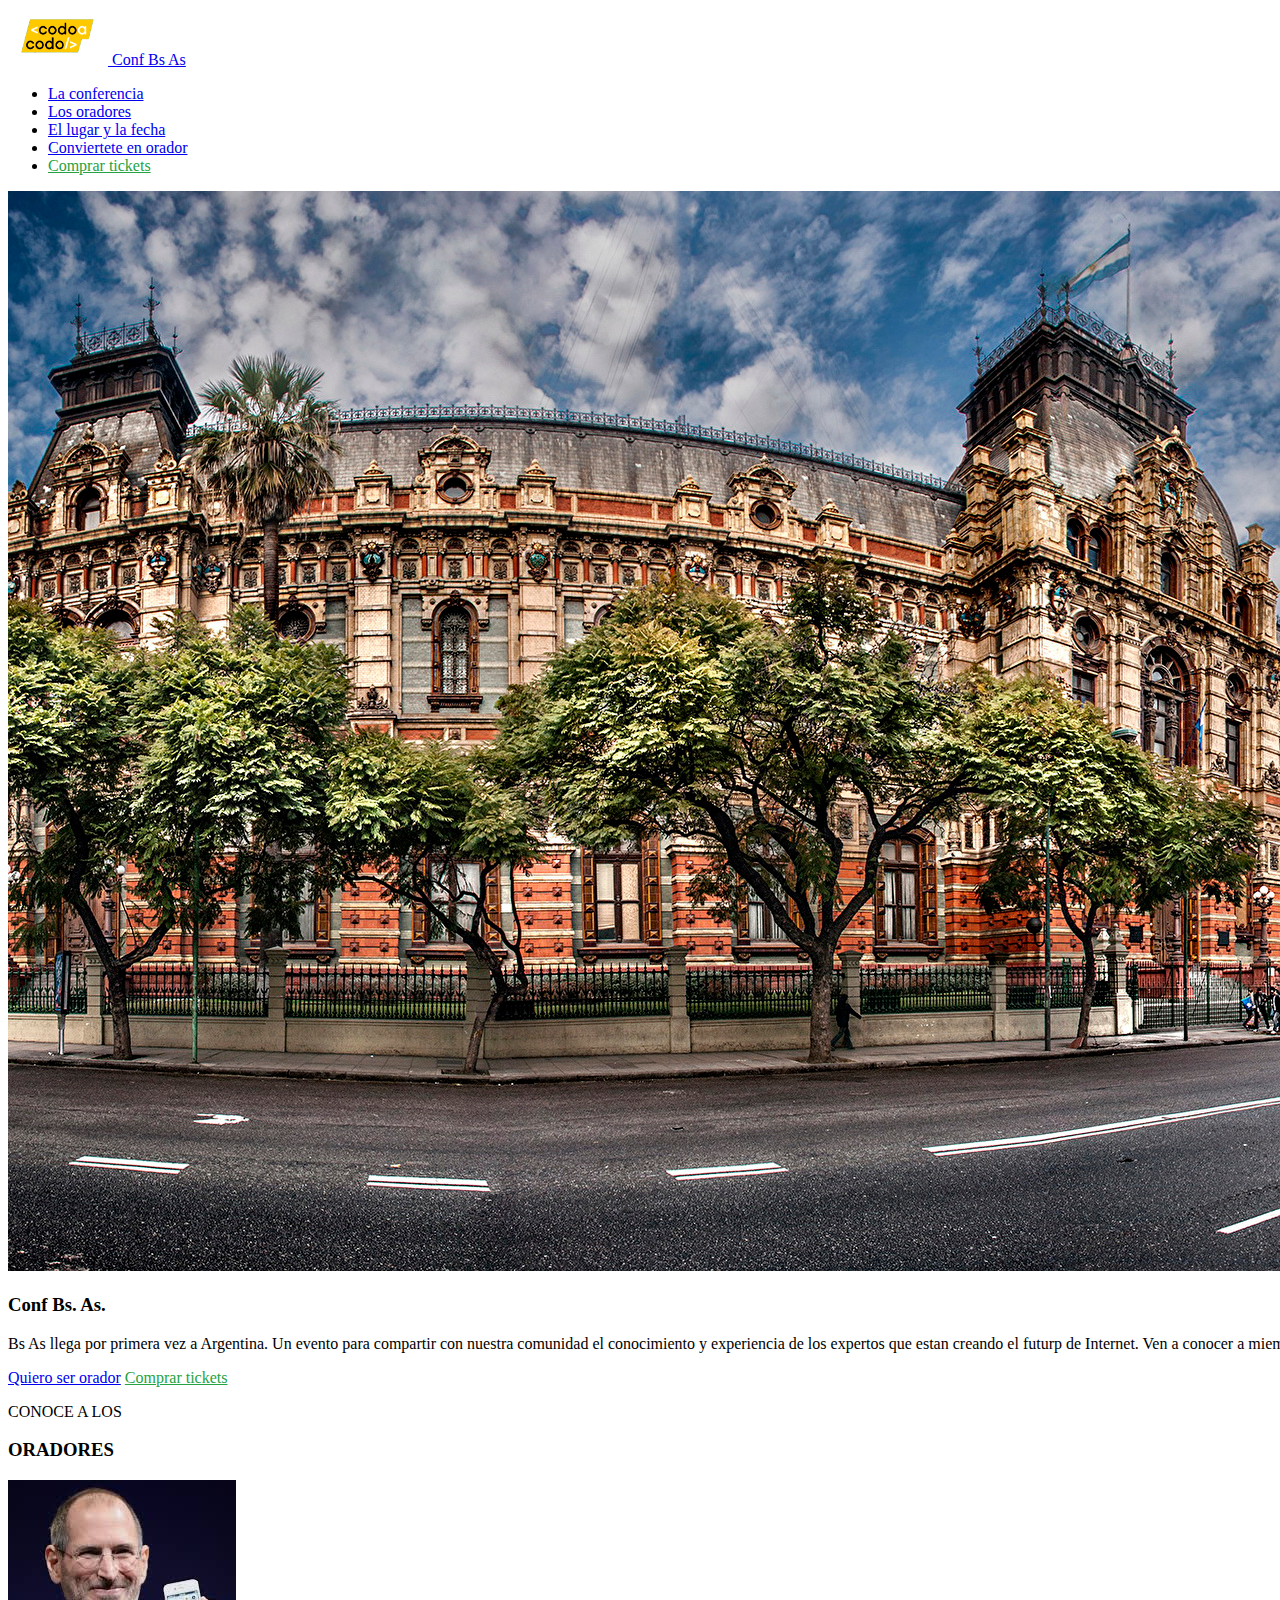
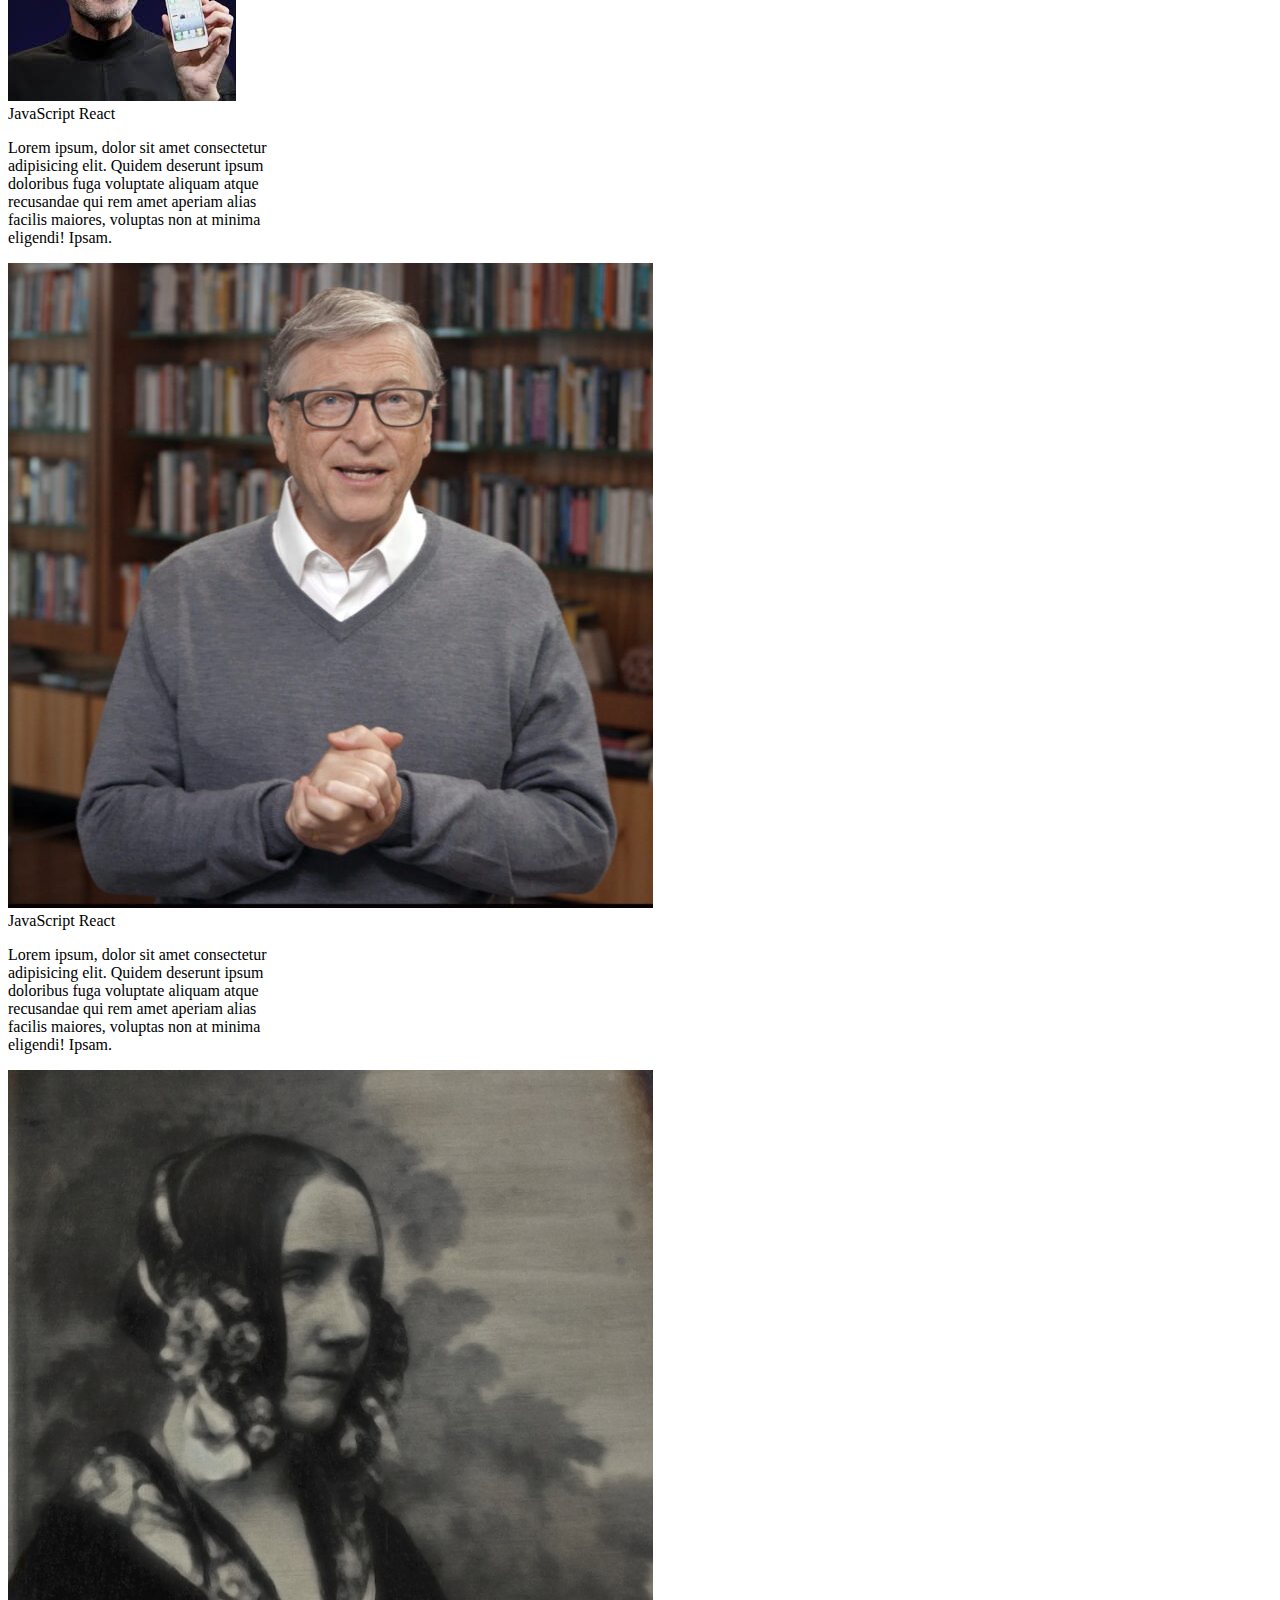
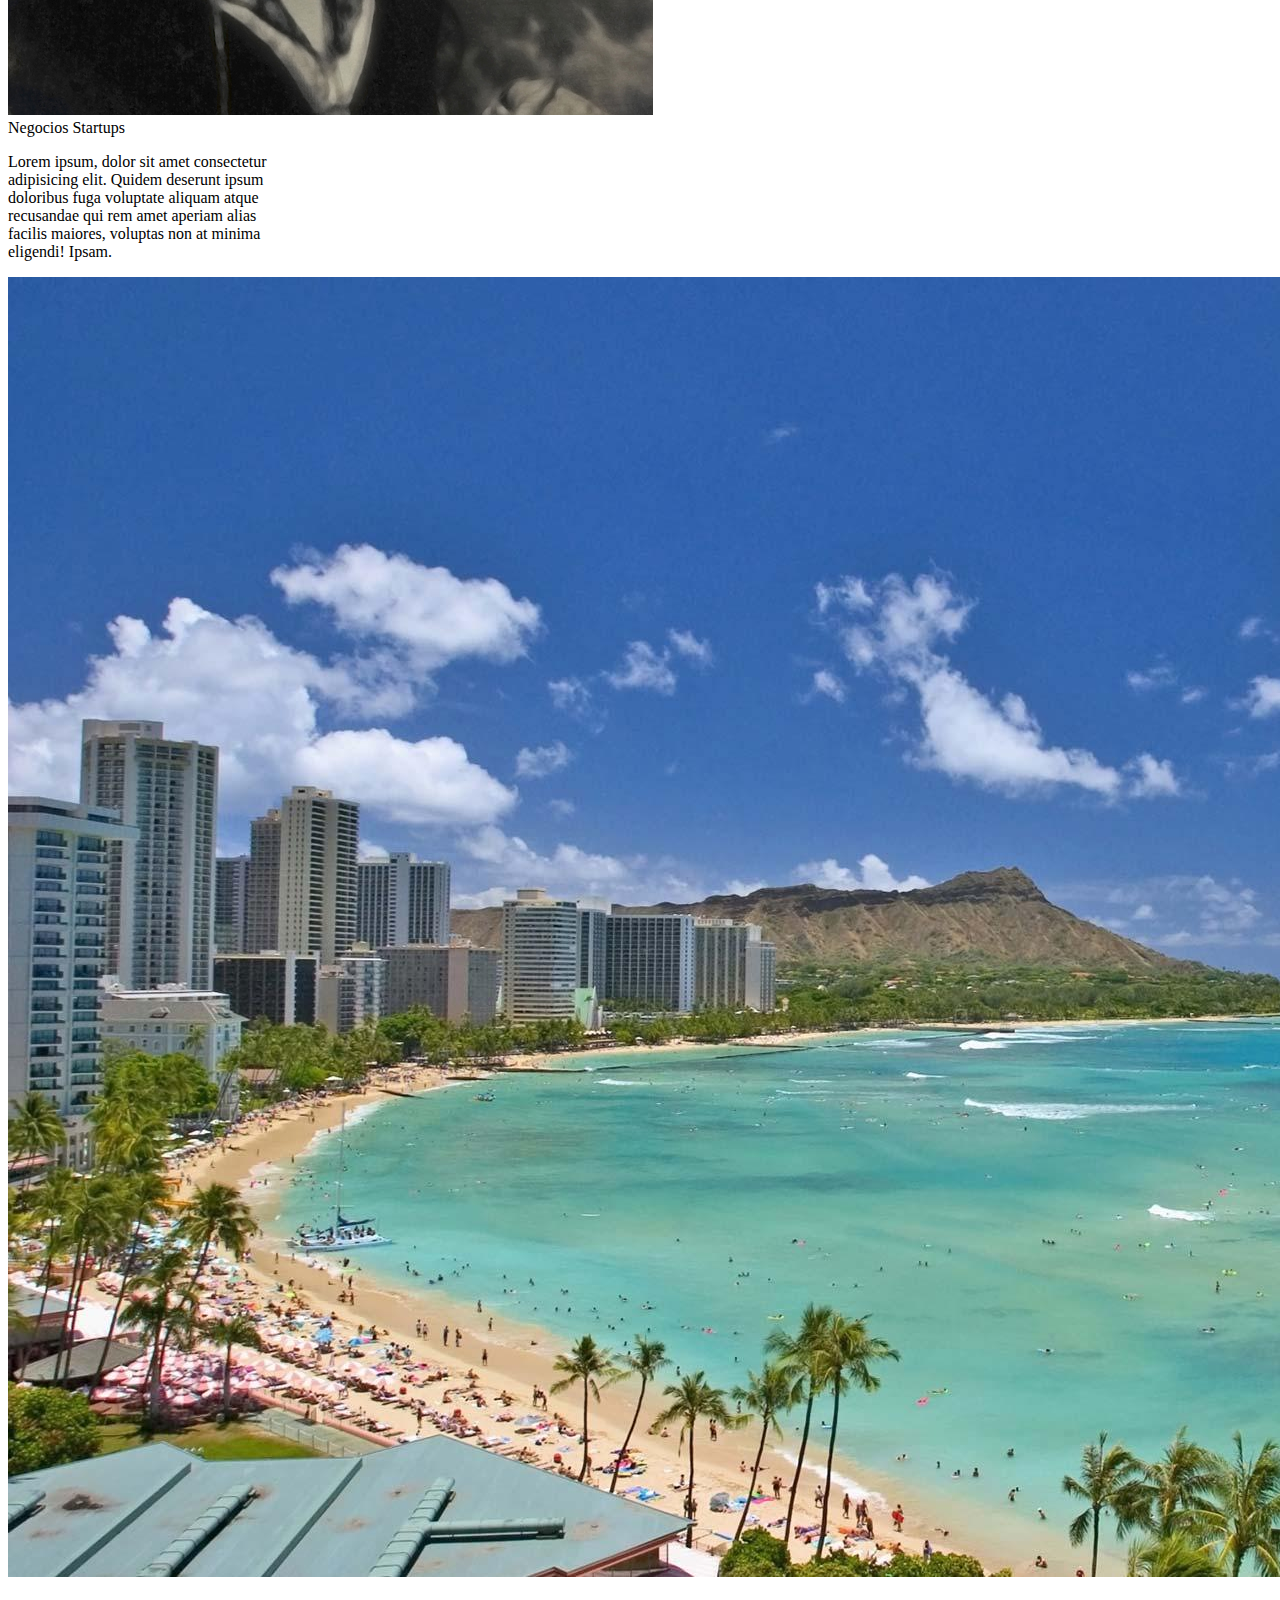
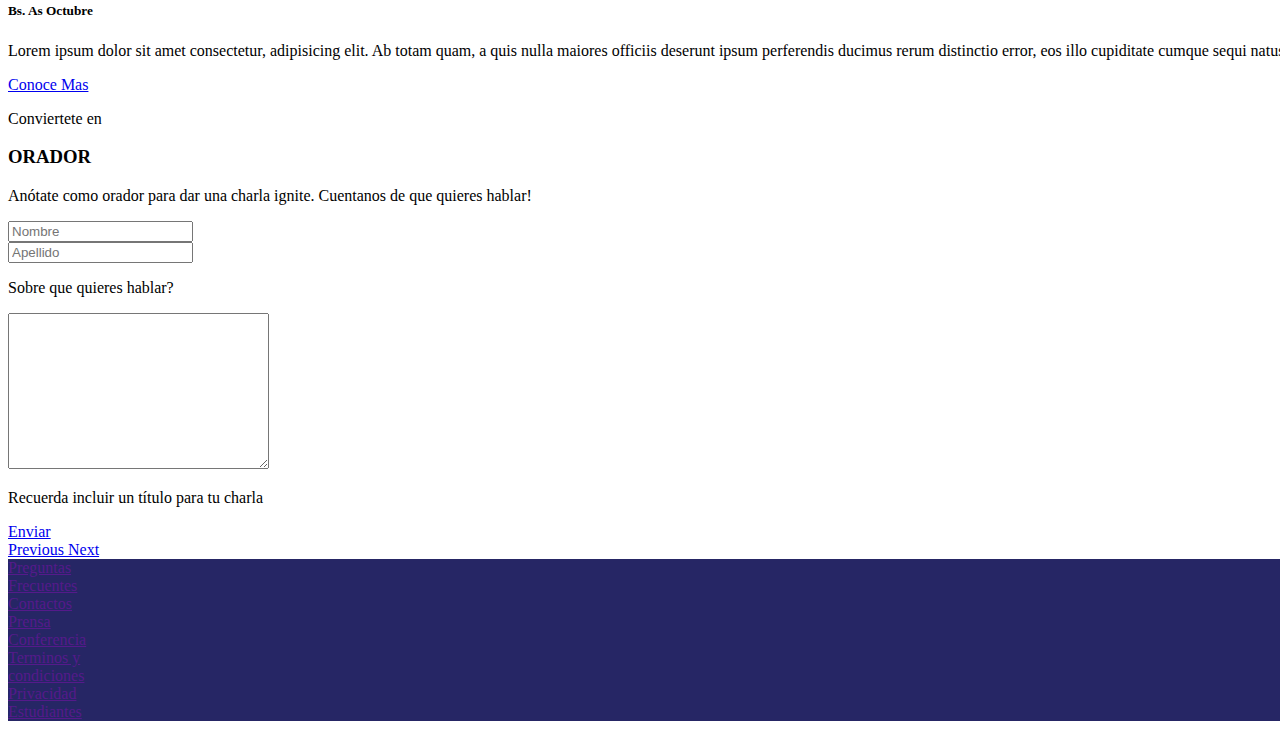
<file: index.html>
<!doctype html>
<html lang="en"  style="width: fit-content; height: fit-content;">
  <head>
    <meta charset="utf-8">
    <meta name="viewport" content="width=device-width, initial-scale=1">
    <title>Bootstrap demo</title>
    <link href="css/style.css" rel="stylesheet">
    <link href="https://cdn.jsdelivr.net/npm/bootstrap@5.2.1/dist/css/bootstrap.min.css" rel="stylesheet" integrity="sha384-iYQeCzEYFbKjA/T2uDLTpkwGzCiq6soy8tYaI1GyVh/UjpbCx/TYkiZhlZB6+fzT" crossorigin="anonymous">
    <script src="https://cdn.jsdelivr.net/npm/bootstrap@5.2.1/dist/js/bootstrap.bundle.min.js" integrity="sha384-u1OknCvxWvY5kfmNBILK2hRnQC3Pr17a+RTT6rIHI7NnikvbZlHgTPOOmMi466C8" crossorigin="anonymous"></script>
<!--
    <script src="https://code.jquery.com/jquery-3.2.1.slim.min.js" integrity="sha384-KJ3o2DKtIkvYIK3UENzmM7KCkRr/rE9/Qpg6aAZGJwFDMVNA/GpGFF93hXpG5KkN" crossorigin="anonymous"></script>
    <script src="https://cdnjs.cloudflare.com/ajax/libs/popper.js/1.12.9/umd/popper.min.js" integrity="sha384-ApNbgh9B+Y1QKtv3Rn7W3mgPxhU9K/ScQsAP7hUibX39j7fakFPskvXusvfa0b4Q" crossorigin="anonymous"></script>
    <script src="https://maxcdn.bootstrapcdn.com/bootstrap/4.0.0/js/bootstrap.min.js" integrity="sha384-JZR6Spejh4U02d8jOt6vLEHfe/JQGiRRSQQxSfFWpi1MquVdAyjUar5+76PVCmYl" crossorigin="anonymous"></script>
-->    
    

  </head>
  <body >
    <header >
<!--BARRA DE NAVEGACION-->
      <nav class="navbar navbar-dark navbar-expand-lg bg-dark" aria-label="Second navbar example">
          <div class="container-fluid ">
              <a class="navbar-brand" href="#">
                  <img src="img/codoacodo.png" alt="Bootstrap">
                  Conf Bs As
              </a>

      
            <div class="justify-content-end" id="navbarsExample02" >
              <ul class="navbar-nav me-auto">
                <li class="nav-item">
                  <a class="nav-link active" aria-current="page" href="index.html#conferencia">La conferencia</a>
                </li>
                <li class="nav-item">
                  <a class="nav-link" href="#">Los oradores</a>
                </li>
                <li class="nav-item">
                  <a class="nav-link" href="#">El lugar y la fecha</a>
                </li>
                <li class="nav-item">
                  <a class="nav-link" href="#">Conviertete en orador</a>
                </li>   
                <li class="nav-item">
                  <a class="nav-link" href="ComprarTickets.html" id="boton_verde"">Comprar tickets</a>
                </li>                            

              </ul>

            </div>
          </div>

        </nav>
<!--FIN BARRA DE NAVEGACION-->   
    </header> 
<main>
<!--CARROUSEL-->
<div id="carouselExampleControls" class="carousel slide container-fluid" data-ride="carousel">


  <div class="carousel-inner">
    <!--CONF BSAS-->
    <div class="carousel-item active" id="conferencia">
      <img class="d-block w-100" src="img/ba1.jpg" alt="First slide">
      <!--container item carrousel-->
      <div class="container">
        <div class="carousel-caption text-end pb-5">
          <div class="row">
            <div class="col-lg-6 offset-lg-6">
                <h3> Conf Bs. As.</h3>
                <p>Bs As llega por primera vez a Argentina. Un evento para compartir con nuestra comunidad el conocimiento y experiencia de los expertos que estan creando el futurp de Internet. Ven a conocer  a miembros del evento, a otros estudiantes de Codo a Codo y los oradores de primer nivel que tenemos para ti. Te esperamos!</p>
                <p> 
                  <a class="btn btn-outline-light mb-3" href="#form-orador">Quiero ser orador</a>
                  <a class="btn btn-success mb-3 boton-verde" href="#form-tickets">Comprar tickets</a>
                </p>
            </div>

          </div>

        </div>
      </div>   <!--container item carrousel-->   
    </div>
    <!--CONOCE A LOS ORADORES-->
    <div class="carousel-item ">
     <!-- <img class="d-block w-100" src="img/ba2.jpg" alt="Oradores"> -->
      <!--container item carrousel-->
      <div class="container d-block">
        <div class="carrousel-caption text-center">
          <div class="row align-items-center ">
                <p class="font-weight-normal">CONOCE A LOS</p>
                <h3>ORADORES</h3>
          </div> <!--fin row-->

          <div class="row">
            <div class="col-xl-4">
                <div class="card" style="width: 18rem;">
                    <img src="img/steve.jpg" class="card-img-top" alt="Steve Jobs">
                    <div class="card-body">
                      <div>
                        <span class="badge text-bg-warning">JavaScript</span>
                        <span class="badge text-bg-info">React</span>

                      </div>                      
                      <p class="card-text">Lorem ipsum, dolor sit amet consectetur adipisicing elit. Quidem deserunt ipsum doloribus fuga voluptate aliquam atque recusandae qui rem amet aperiam alias facilis maiores, voluptas non at minima eligendi! Ipsam.</p>
                    </div>
                  </div>
            </div>
            <div class="col-xl-4">
                <div class="card" style="width: 18rem;">
                    <img src="img/bill.jpg" class="card-img-top" alt="Bill Gates">
                    <div class="card-body">
                      <div>
                        <span class="badge text-bg-warning">JavaScript</span>
                        <span class="badge text-bg-info">React</span>
                      </div>
                      <p class="card-text">Lorem ipsum, dolor sit amet consectetur adipisicing elit. Quidem deserunt ipsum doloribus fuga voluptate aliquam atque recusandae qui rem amet aperiam alias facilis maiores, voluptas non at minima eligendi! Ipsam.</p>
                    </div>
                  </div>
            </div>
            <div class="col-xl-4">
                <div class="card" style="width: 18rem;">
                    <img src="img/ada.jpeg" class="card-img-top" alt="Ada" >
                    <div class="card-body">
                      <div>
                        <span class="badge text-bg-secondary">Negocios</span>
                        <span class="badge text-bg-danger">Startups</span>                       
                      </div>                      
                      <p class="card-text">Lorem ipsum, dolor sit amet consectetur adipisicing elit. Quidem deserunt ipsum doloribus fuga voluptate aliquam atque recusandae qui rem amet aperiam alias facilis maiores, voluptas non at minima eligendi! Ipsam.</p>
                    </div>
                  </div>
            </div>                        

        </div> 
        </div>
      </div>   <!--container item carrousel--> 
    </div>
    <div class="carousel-item">
      <div class="card  bg-dark text-white" >
        <div class="row no-gutters">
            <div class="col-sm-6">
                <img class="card-img" src="img/honolulu.jpg" >
            </div>
            <div class="col-sm-6">
                <div class="card-body">
                    <h5 class="card-title">Bs. As Octubre</h5>
                    <p class="card-text">Lorem ipsum dolor sit amet consectetur, adipisicing elit. Ab totam quam, a quis nulla maiores officiis deserunt ipsum perferendis ducimus rerum distinctio error, eos illo cupiditate cumque sequi natus ad.</p>
                    <a href="#" class="btn btn-outline-light mb-3">Conoce Mas</a>
                    
                </div>
            </div>
        </div>
    </div>      


    </div>
    <!--FORMULARIO DE INSCRIPCION-->
    <div class="carousel-item">
       <!--container item carrousel-->
       <div class="container">
         <div class="carrousel-caption">
           <div class="row text-center pb-5 ">
                 <p class="font-weight-normal">Conviertete en</p>
                 <h3>ORADOR</h3>
                 <p class="font-weight-normal">Anótate como orador para dar una charla ignite. Cuentanos de que quieres hablar!</p>
           </div> <!--fin row-->
           
           <div class="row">
            <div class="col-xl-6 form-group">
              <input type="text" name="nombre" id="nombre" class="form-control" placeholder="Nombre">
            </div>
            <div class="col-xl-6">
              <input type="text" name="apellido" id="apellido" class="form-control" placeholder="Apellido">
            </div>
           </div>
           <div class="row">
            <div class="col-xl-12">
              <p> Sobre que quieres hablar?</p>
            </div>
           </div>
           
           <div class="row">
            <div class="col-xl-12">
              <textarea name="" id="" cols="30" rows="10" class="form-control">
                </textarea>
            </div>
           </div>  
           <div class="row">
            <div class="col-xl-12">
              <p>Recuerda incluir un título para tu charla</p>
            </div>
           </div> 
           <div class="row">
             <div class="col-xl-12">
              <a class="btn btn-success mb-3 form-control" href="#form-tickets">Enviar</a>
             </div>
           </div>                                 
                            
 
         </div>
       </div>   <!--container item carrousel--> 
     </div>    
  </div>
  <a class="carousel-control-prev" href="#carouselExampleControls" role="button" data-bs-slide="prev">
    <span class="carousel-control-prev-icon" aria-hidden="true"></span>
    <span class="sr-only">Previous</span>
  </a>
  <a class="carousel-control-next" href="#carouselExampleControls" role="button" data-bs-slide="next" data-slide="next">
    <span class="carousel-control-next-icon" aria-hidden="true"></span>
    <span class="sr-only">Next</span>
  </a>
</div> <!--FIN FORMULARIO DE INSCRIPCION-->

<!--FIN DE CARROUSEL-->
</main>

<footer class="footer" class="" style="background-color: rgb(38, 38, 101);">
  <div class="container  text-center">
      <div class="row text-center align-items-center">
        <div class="col"></div>  
        <div class="col">
            <a href="" class="link-light text-decoration-none">Preguntas <br> Frecuentes</a>
              <!-- other tags go here -->
          </div>
          <div class="col">
            <a href="" class="link-light text-decoration-none">Contactos</a>
            
              <!-- other tags go here -->
          </div>
          <div class="col">
            
            <a href="" class="link-light text-decoration-none">Prensa</a>
              <!-- other tags go here -->
          </div>
          <div class="col">
            <a href="" class="link-light text-decoration-none">Conferencia</a>
          </div>
          <div class="col">
            <a href="" class="link-light text-decoration-none">Terminos y<br> condiciones</a>
          </div>          
          <div class="col">
            <a href="" class="link-light text-decoration-none">Privacidad</a>
          </div>    
          <div class="col">
            <a href="" class="link-light text-decoration-none">Estudiantes</a>
          </div>     
          <div class="col"></div>               
      </div>
  </div>
</footer>




  </body>
</html>
</file>
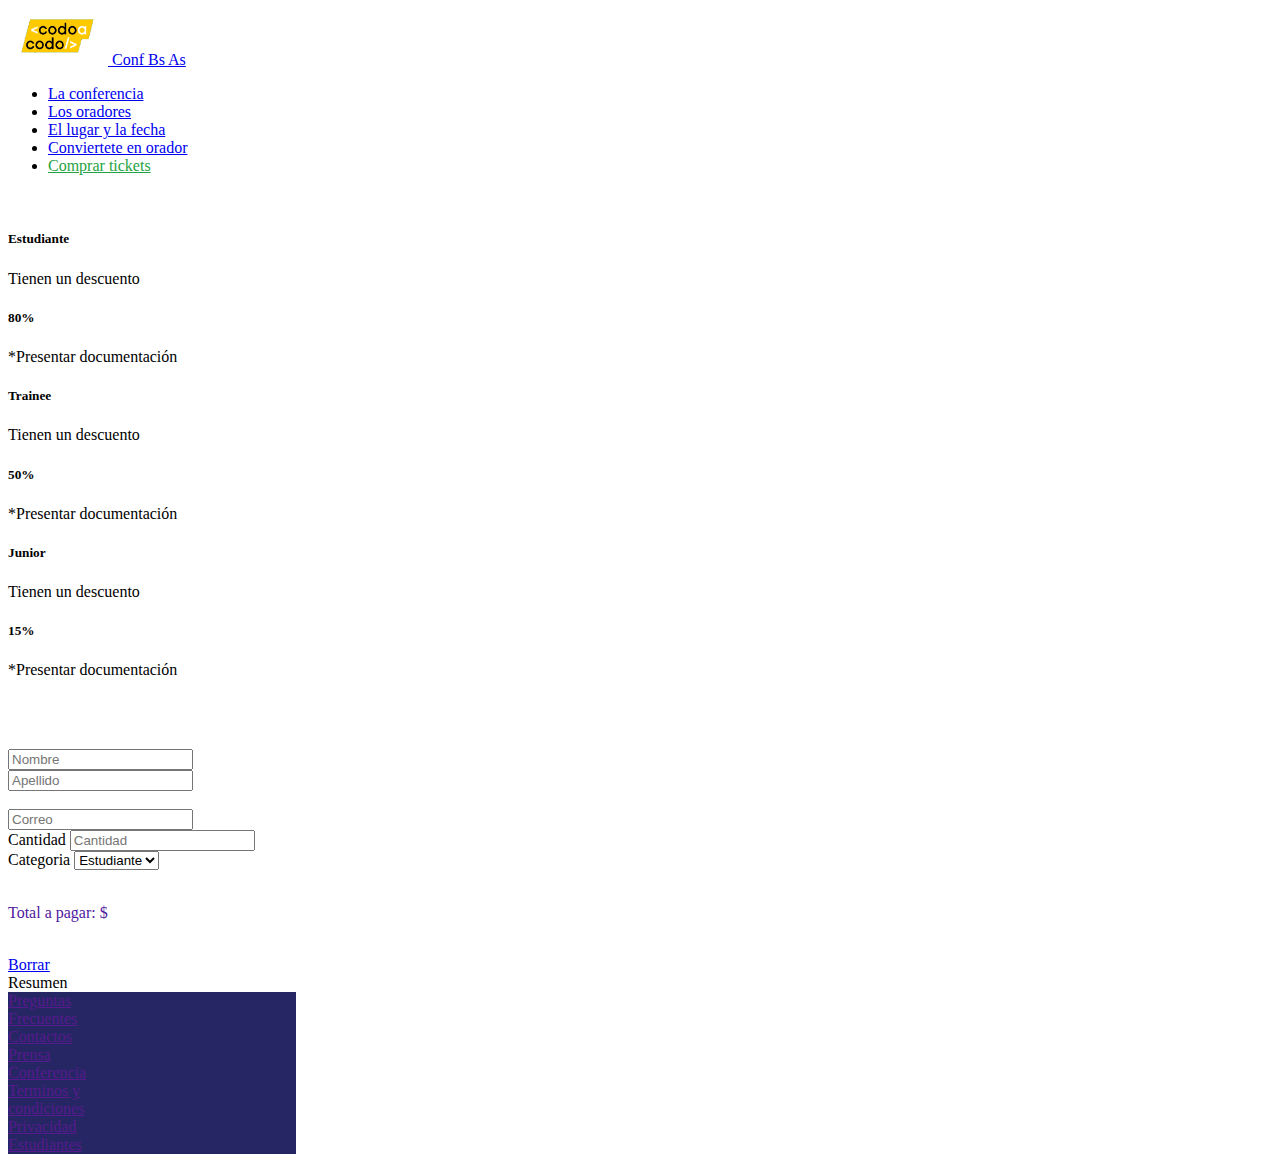
<file: ComprarTickets.html>
<!doctype html>
<html lang="en"  style="width: fit-content; height: fit-content;">
  <head>
    <meta charset="utf-8">
    <meta name="viewport" content="width=device-width, initial-scale=1">
    <title>Bootstrap demo</title>
    <link href="css/style.css" rel="stylesheet">
    <link href="https://cdn.jsdelivr.net/npm/bootstrap@5.2.1/dist/css/bootstrap.min.css" rel="stylesheet" integrity="sha384-iYQeCzEYFbKjA/T2uDLTpkwGzCiq6soy8tYaI1GyVh/UjpbCx/TYkiZhlZB6+fzT" crossorigin="anonymous">
    <script src="https://cdn.jsdelivr.net/npm/bootstrap@5.2.1/dist/js/bootstrap.bundle.min.js" integrity="sha384-u1OknCvxWvY5kfmNBILK2hRnQC3Pr17a+RTT6rIHI7NnikvbZlHgTPOOmMi466C8" crossorigin="anonymous"></script>
<!--
    <script src="https://code.jquery.com/jquery-3.2.1.slim.min.js" integrity="sha384-KJ3o2DKtIkvYIK3UENzmM7KCkRr/rE9/Qpg6aAZGJwFDMVNA/GpGFF93hXpG5KkN" crossorigin="anonymous"></script>
    <script src="https://cdnjs.cloudflare.com/ajax/libs/popper.js/1.12.9/umd/popper.min.js" integrity="sha384-ApNbgh9B+Y1QKtv3Rn7W3mgPxhU9K/ScQsAP7hUibX39j7fakFPskvXusvfa0b4Q" crossorigin="anonymous"></script>
    <script src="https://maxcdn.bootstrapcdn.com/bootstrap/4.0.0/js/bootstrap.min.js" integrity="sha384-JZR6Spejh4U02d8jOt6vLEHfe/JQGiRRSQQxSfFWpi1MquVdAyjUar5+76PVCmYl" crossorigin="anonymous"></script>
-->    
    
  <script>

    function calculaPrecio(){
      
      valorFijo = 200.00;
      valor = 200.00;
      var e = document.getElementById("categoria");
      var value = e.value;
      var text = e.options[e.selectedIndex].text;
      
      var totalPagar = document.getElementById("TotalPagar");
      var value = e.value;
      
      
      switch (value) {

               case "Estudiante":
                valor = valorFijo * 0.2;
                //console.log("Tengo un lagarto");
                break;
              case "Trainee":
                valor = valorFijo * 0.5;
                //console.log("Tengo un perro");
                break;
              case "Junior":
                valor = valorFijo * 0.85;
                //console.log("Tengo un gato");
                break;
              default:
                //console.log("No tengo mascota");
                break;
            }

      totalPagar.innerText  = "Total a pagar: $" + valor.toString(); 
      return
    }
  </script>
  </head>
  <body >
    <header >
<!--BARRA DE NAVEGACION-->
      <nav class="navbar navbar-dark navbar-expand-lg bg-dark" aria-label="Second navbar example">
          <div class="container-fluid ">
              <a class="navbar-brand" href="#">
                  <img src="img/codoacodo.png" alt="Bootstrap">
                  Conf Bs As
              </a>

      
            <div class="justify-content-end" id="navbarsExample02" >
              <ul class="navbar-nav me-auto">
                <li class="nav-item">
                  <a class="nav-link active" aria-current="page" href="index.html#conferencia">La conferencia</a>
                </li>
                <li class="nav-item">
                  <a class="nav-link" href="#">Los oradores</a>
                </li>
                <li class="nav-item">
                  <a class="nav-link" href="#">El lugar y la fecha</a>
                </li>
                <li class="nav-item">
                  <a class="nav-link" href="#">Conviertete en orador</a>
                </li>   
                <li class="nav-item">
                  <a class="nav-link" href="#" id="boton_verde"">Comprar tickets</a>
                </li>                            
              </ul>

            </div>
          </div>

        </nav>
<!--FIN BARRA DE NAVEGACION-->   
    </header> 
 
<main>
<!--CARROUSEL-->
<br>
  <div class="row d-flex justify-content-around"> <!--Categorias-->

    <div class="card g-col-4" style="width: 18rem;">
      <div class="card-body text-center">
        <h5 class="card-title">Estudiante</h5>
        <p class="card-text">Tienen un descuento</p>
        <h5 class="card-title">80%</h5>
        <p class="card-text">*Presentar documentación </p>
      </div>
    </div> 
   
    <div class="card g-col-4" style="width: 18rem;">
      <div class="card-body text-center">
        <h5 class="card-title">Trainee</h5>
        <p class="card-text">Tienen un descuento</p>
        <h5 class="card-title">50%</h5>
        <p class="card-text">*Presentar documentación </p>
      </div>
    </div>     
    <div class="card g-col-4" style="width: 18rem;">
      <div class="card-body text-center">
        <h5 class="card-title">Junior</h5>
        <p class="card-text">Tienen un descuento</p>
        <h5 class="card-title">15%</h5>
        <p class="card-text">*Presentar documentación </p>
      </div>
    </div>         

  </div><!--FIN Categorias-->
  <br>
  <br>
  <br>
  <div class="container">
    <div class="row">
      <div class="col-sm">
        <input type="text" name="nombre" id="nombre" class="form-control" placeholder="Nombre">
      </div>
      <div class="col-sm">
        <input type="text" name="apellido" id="apellido" class="form-control" placeholder="Apellido">
      </div>

    </div>
<br>
    <div class="row">
      <div class="col-sm">
        <input type="text" name="correo" id="correo" class="form-control" placeholder="Correo">
      </div>
    </div> 

    <div class="row">
      <div class="col-sm">
        Cantidad
        <input type="text" name="cantidad" id="cantidad" class="form-control" placeholder="Cantidad">
      </div>
      <div class="col-sm">
        Categoria
        <select name="categoria" id="categoria" class="form-control">
          <option value="Estudiante">Estudiante</option>
          <option value="Trainee">Trainee</option>
          <option value="Junior">Junior</option>
        </select>        
      </div>      
    </div>  
    
    <br>
    
    <div class="row">
      <div class="bg-info">

        <p style="color: rgb(80, 24, 158);" id="TotalPagar">Total a pagar: $</p>

      </div>
     
    </div>  
    
    <br>
    <div class="row">
      <div class="col-sm">
        <a class="btn btn-success mb-3 form-control" href="#form-tickets">Borrar</a>
      </div>
      <div class="col-sm">
        <a class="btn btn-success mb-3 form-control"  onclick="calculaPrecio()">Resumen</a>
      </div>      
     
    </div>  

  </div>

                         

</main>

<footer class="footer" class="" style="background-color: rgb(38, 38, 101);">
  <div class="container  text-center">
      <div class="row text-center align-items-center">
        <div class="col"></div>  
        <div class="col">
            <a href="" class="link-light text-decoration-none">Preguntas <br> Frecuentes</a>
              <!-- other tags go here -->
          </div>
          <div class="col">
            <a href="" class="link-light text-decoration-none">Contactos</a>
            
              <!-- other tags go here -->
          </div>
          <div class="col">
            
            <a href="" class="link-light text-decoration-none">Prensa</a>
              <!-- other tags go here -->
          </div>
          <div class="col">
            <a href="" class="link-light text-decoration-none">Conferencia</a>
          </div>
          <div class="col">
            <a href="" class="link-light text-decoration-none">Terminos y<br> condiciones</a>
          </div>          
          <div class="col">
            <a href="" class="link-light text-decoration-none">Privacidad</a>
          </div>    
          <div class="col">
            <a href="" class="link-light text-decoration-none">Estudiantes</a>
          </div>     
          <div class="col"></div>               
      </div>
  </div>
</footer>




  </body>
</html>
</file>
<file: css/style.css>
.navbar-brand img{ width: 100px; }

#boton_verde{ color: #25a342}

.carrousel-item{ opacity: .8 ;}

.boton-verde{ color: #25a342 }

.my-image {
    display: flex;
}
</file>
